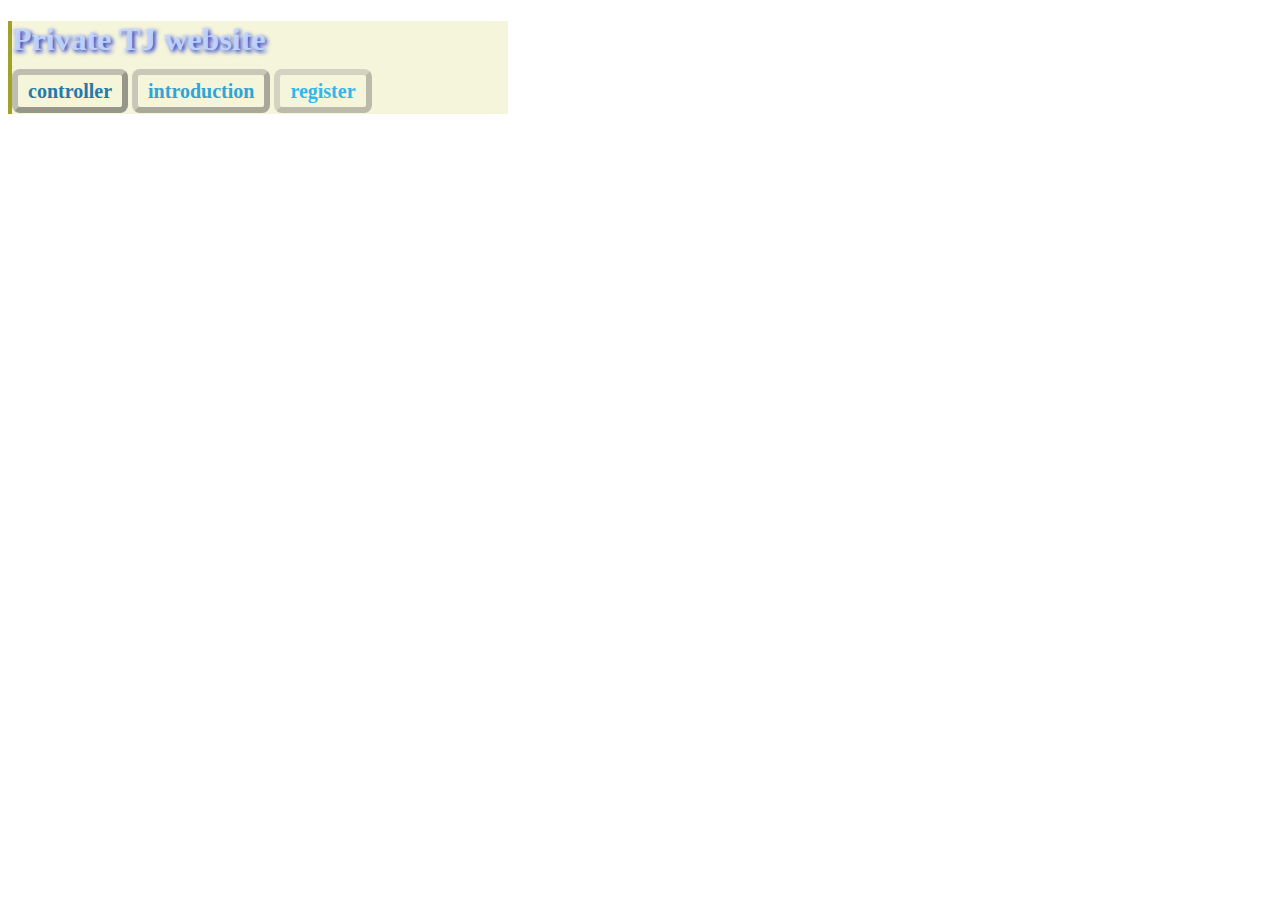
<file: my website/index.html>
<!DOCTYPE html>
<html>
<head>
<link rel="stylesheet" href="css\web_div.css">
<link rel="stylesheet" href="css\web_href.css">
<link rel="stylesheet" href="css\web_font.css">
</script>
<meta charset="utf-8">
<title>ll.com</title>
</head>
<body>
    <div class="container">
        <div class="header">
        <h1 id="title"> Private TJ website</h1>
        <a href="controller.html" id="controller_link">controller</a>
        <a href="instructions_introduce.html" id="instructions_link">introduction</a>
        <a href="register.html" id="register_link">register</a>
    </div>
 </body>
</file>
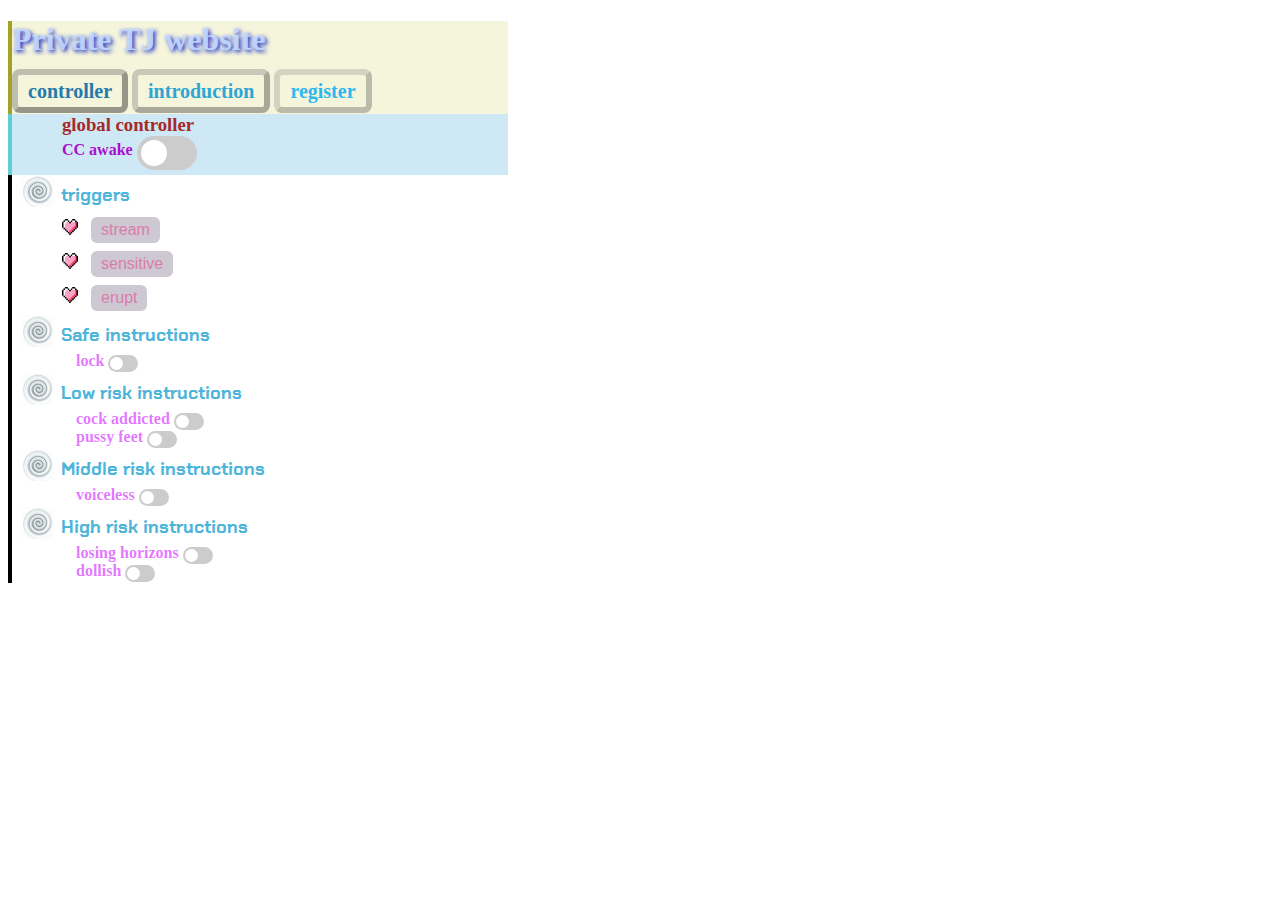
<file: my website/controller.html>
<!DOCTYPE html>
<html>
<head>
<link rel="stylesheet" href="css\state_switch.css">
<link rel="stylesheet" href="css\trigger_button.css">
<link rel="stylesheet" href="css\web_div.css">
<link rel="stylesheet" href="css\web_href.css">
<link rel="stylesheet" href="css\web_font.css">
<script src="js\run_audio.js">
</script>
<meta charset="utf-8">
<title>ll.com</title>
</head>
<body>
 
<audio id="stream" src="test_audio\stream.mp3"></audio>
<audio id="sensitive" src="test_audio\sensitive.mp3"></audio>
<audio id="erupt" src="test_audio\erupt.mp3"></audio>
<audio id="lock_on" src="test_audio\lock on.mp3"></audio>
<audio id="lock_off" src="test_audio\lock off.mp3"></audio>
<audio id="cc awake_on" src="test_audio\cc awake on.mp3"></audio>
<audio id="cc awake_off" src="test_audio\cc awake off.mp3"></audio>
<audio id="cock addicted_on" src="test_audio\cock addicted on.mp3"></audio>
<audio id="cock addicted_off" src="test_audio\cock addicted off.mp3"></audio>
<audio id="pussy feet_on" src="test_audio\pussy feet on.mp3"></audio>
<audio id="pussy feet_off" src="test_audio\pussy feet off.mp3"></audio>
<audio id="voiceless_on" src="test_audio\voiceless on.mp3"></audio>
<audio id="voiceless_off" src="test_audio\voiceless off.mp3"></audio>
<audio id="losing horizons_on" src="test_audio\losing horizons on.mp3"></audio>
<audio id="losing horizons_off" src="test_audio\losing horizons off.mp3"></audio>
<audio id="dollish_on" src="test_audio\dollish on.mp3"></audio>
<audio id="dollish_off" src="test_audio\dollish off.mp3"></audio>
<div class="container">
<div class="header">
<h1 id="title"> Private TJ website</h1>
<a href="controller.html" id="controller_link">controller</a>
<a href="instructions_introduce.html" id="instructions_link">introduction</a>
<a href="register.html" id="register_link">register</a>
</div> 
<div class="global_controller">
<h3 style="margin: 0px;">global controller</h3>
<a href="instructions_introduce.html#cc awake" id="global_instructions-link" >CC awake</a>
<a>
<label class="global_switch">
  <input type="checkbox" id="cc awake_switch" onclick="switchbox_playAudio('cc awake_on','cc awake_off',this)">
  <span class="global_slider round"></span>
 </label>
</a>
</div>
<div class="controller">
<ul id="above_list">
  <li ><a class="instructions">triggers</a>
    <ul class="level_one">
      <li>
        <button class="trigger-button" onclick="button_playAudio('stream')">stream</button>
      </li>
      <li>
        <button class="trigger-button" onclick="button_playAudio('sensitive')">sensitive</button>
      </li>
      <li>
        <button class="trigger-button" onclick="button_playAudio('erupt')">erupt</button>
      </li>
    </ul>
  </li>
    <li><a class="instructions">Safe instructions<a>
      <ul class="level_two">
         <li>
          <a href="instructions_introduce.html#lock" class="instructions-link">lock </a><label class="switch">
          <input type="checkbox" id="lock_switch" onclick="switchbox_playAudio('lock_on','lock_off',this)">
          <span class="slider round"></span>
         </label>
        </li>
      </ul>
    </li>
    <li><a class="instructions">Low risk instructions</a>
      <ul class="level_two">
         <li>
          <a href="instructions_introduce.html#cock addicted" class="instructions-link">cock addicted </a><label class="switch">
          <input type="checkbox" id="cock addicted_switch" onclick="switchbox_playAudio('cock addicted_on','cock addicted_off',this)">
          <span class="slider round"></span>
         </label>
         </li>
         <li>
          <a href="instructions_introduce.html#pussy feet" class="instructions-link">pussy feet</a> <label class="switch">
          <input type="checkbox" id="pussy feet_switch" onclick="switchbox_playAudio('pussy feet_on','pussy feet_off',this)">
          <span class="slider round"></span>
         </label>
        </li>
      </ul>
    </li>
    <li><a class="instructions">Middle risk instructions</a>
     <ul class="level_two">
         <li>
          <a href="instructions_introduce.html#voiceless" class="instructions-link">voiceless</a> <label class="switch">
          <input type="checkbox" id="voiceless_switch" onclick="switchbox_playAudio('voiceless_on','voiceless_off',this)">
          <span class="slider round"></span>
         </label>
        </li>

     </ul>
     </li> 
     <li><a class="instructions">High risk instructions</a>
      <ul class="level_two">
        <li>
          <a href="instructions_introduce.html#losing horizons" class="instructions-link">losing horizons</a> <label class="switch">
          <input type="checkbox" id="losing horizons_switch" onclick="switchbox_playAudio('losing horizons_on','losing horizons_off',this)">
          <span class="slider round"></span>
         </label></li>
         <li>
          <a href="instructions_introduce.html#dollish" class="instructions-link">dollish</a> <label class="switch">
          <input type="checkbox" id="dollish_switch" onclick="switchbox_playAudio('dollish_on','dollish_off',this)">
          <span class="slider round"></span>
         </label></li>
        </ul>
      </li>                                                            
  </ul>
 </div>
</body>
</html>
</file>
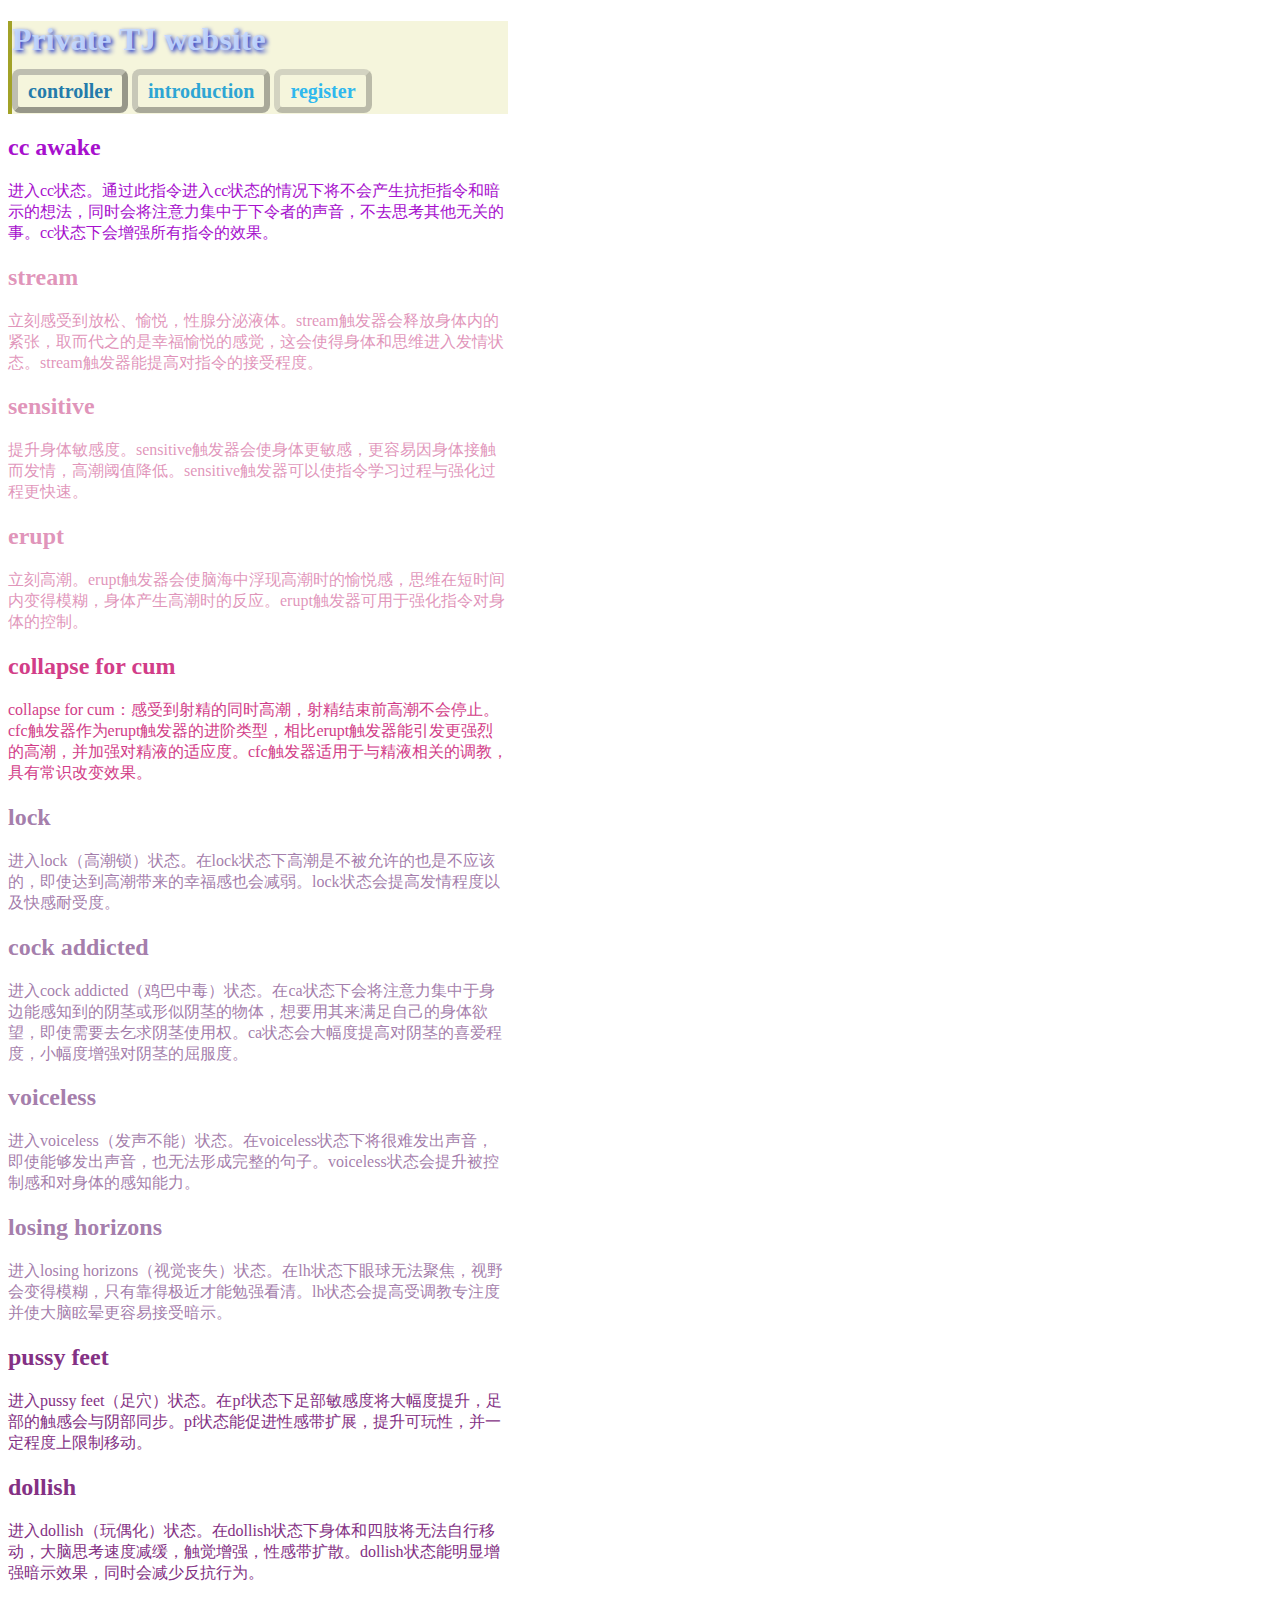
<file: my website/instructions_introduce.html>
<!DOCTYPE html>
<html>
<head>
<link rel="stylesheet" href="css\state_switch.css">
<link rel="stylesheet" href="css\trigger_button.css">
<link rel="stylesheet" href="css\web_div.css">
<link rel="stylesheet" href="css\web_href.css">
<link rel="stylesheet" href="css\web_font.css">
<meta charset="utf-8">
<title>ll.com</title>
</head>
<body>
 <div class="container">
    <div class="header">
        <h1 id="title">Private TJ website</h1>
        <a href="controller.html" id="controller_link">controller</a>
        <a href="instructions_introduce.html" id="instructions_link">introduction</a>
        <a href="register.html" id="register_link">register</a>
    </div>
    <div  id="cc_awake_introduce">
        <h2>cc awake</h2>
       <p >
        进入cc状态。通过此指令进入cc状态的情况下将不会产生抗拒指令和暗示的想法，同时会将注意力集中于下令者的声音，不去思考其他无关的事。cc状态下会增强所有指令的效果。
       </p>
    </div>
    <div class="base_trigger_introduce" id="stream">
        <h2>stream</h2>
        <p>
         立刻感受到放松、愉悦，性腺分泌液体。stream触发器会释放身体内的紧张，取而代之的是幸福愉悦的感觉，这会使得身体和思维进入发情状态。stream触发器能提高对指令的接受程度。
        </p>
        </div>
    <div class="base_trigger_introduce" id="sensitive">
        <h2>sensitive</h2>
        <p>提升身体敏感度。sensitive触发器会使身体更敏感，更容易因身体接触而发情，高潮阈值降低。sensitive触发器可以使指令学习过程与强化过程更快速。</p>
    </div>
    <div class="base_trigger_introduce" id="erupt">
        <h2>erupt</h2>
        <p>
        立刻高潮。erupt触发器会使脑海中浮现高潮时的愉悦感，思维在短时间内变得模糊，身体产生高潮时的反应。erupt触发器可用于强化指令对身体的控制。
        </p>
    </div>
    <div class="advance_trigger_introduce" id="collapse for cum">
        <h2>collapse for cum</h2>
        <p>
            collapse for cum：感受到射精的同时高潮，射精结束前高潮不会停止。cfc触发器作为erupt触发器的进阶类型，相比erupt触发器能引发更强烈的高潮，并加强对精液的适应度。cfc触发器适用于与精液相关的调教，具有常识改变效果。
        </p>
    </div>
    <div class="base_instructions_introduce" id="lock">
        <h2>lock</h2>
        <p>
            进入lock（高潮锁）状态。在lock状态下高潮是不被允许的也是不应该的，即使达到高潮带来的幸福感也会减弱。lock状态会提高发情程度以及快感耐受度。
        </p>
    </div>
    <div class="base_instructions_introduce" id="cock addicted">
        <h2>cock addicted</h2>
        <p>
         进入cock addicted（鸡巴中毒）状态。在ca状态下会将注意力集中于身边能感知到的阴茎或形似阴茎的物体，想要用其来满足自己的身体欲望，即使需要去乞求阴茎使用权。ca状态会大幅度提高对阴茎的喜爱程度，小幅度增强对阴茎的屈服度。
        </p>
    </div>
    <div class="base_instructions_introduce" id="voiceless">
        <h2>voiceless</h2>
        <p>
         进入voiceless（发声不能）状态。在voiceless状态下将很难发出声音，即使能够发出声音，也无法形成完整的句子。voiceless状态会提升被控制感和对身体的感知能力。
         </p>
    </div>
    <div class="base_instructions_introduce" id="losing horizons">
        <h2>losing horizons</h2>
        <p>
            进入losing horizons（视觉丧失）状态。在lh状态下眼球无法聚焦，视野会变得模糊，只有靠得极近才能勉强看清。lh状态会提高受调教专注度并使大脑眩晕更容易接受暗示。
        </p>
    </div>
    <div class="advance_instructions_introduce" id="pussy feet">
        <h2>pussy feet</h2>
        <p>进入pussy feet（足穴）状态。在pf状态下足部敏感度将大幅度提升，足部的触感会与阴部同步。pf状态能促进性感带扩展，提升可玩性，并一定程度上限制移动。</p>
    </div>
    <div class="advance_instructions_introduce" id="dollish">
        <h2>dollish</h2>
        <p>进入dollish（玩偶化）状态。在dollish状态下身体和四肢将无法自行移动，大脑思考速度减缓，触觉增强，性感带扩散。dollish状态能明显增强暗示效果，同时会减少反抗行为。</p>
    </div>
 </div>
</body>
</html>
</file>
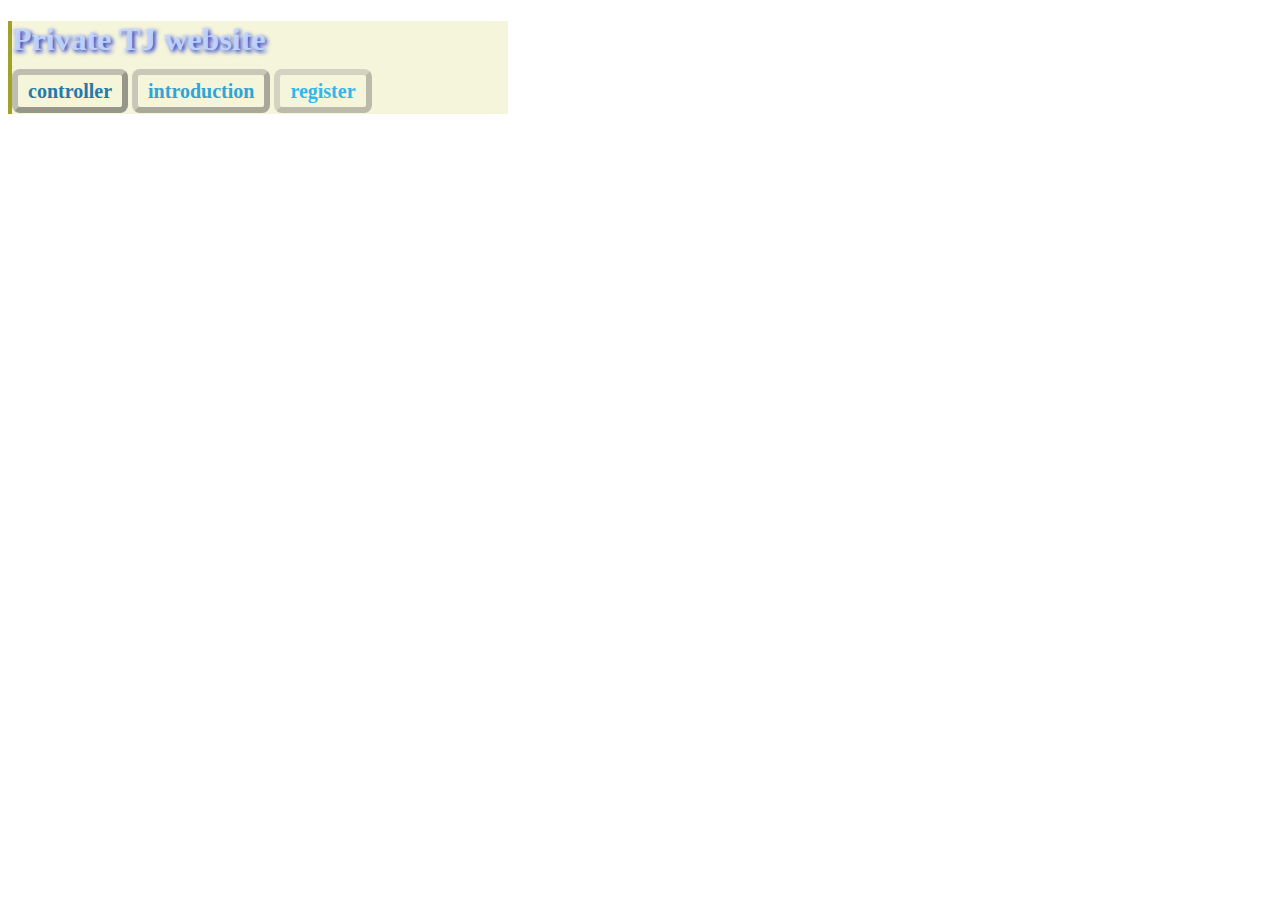
<file: my website/register.html>
<!DOCTYPE html>
<html>
<head>
<link rel="stylesheet" href="css\counter.css">
<link rel="stylesheet" href="css\web_div.css">
<link rel="stylesheet" href="css\web_href.css">
<link rel="stylesheet" href="css\web_font.css">
<meta charset="utf-8">
<title>ll.com</title>
</head>
<body>
    <div class="container">
        <div class="header">
        <h1 id="title"> Private TJ website</h1>
        <a href="controller.html" id="controller_link">controller</a>
        <a href="instructions_introduce.html" id="instructions_link">introduction</a>
        <a href="register.html" id="register_link">register</a>
        </div> 
        <div id="count_table">

            </div>
    </div>
</file>
